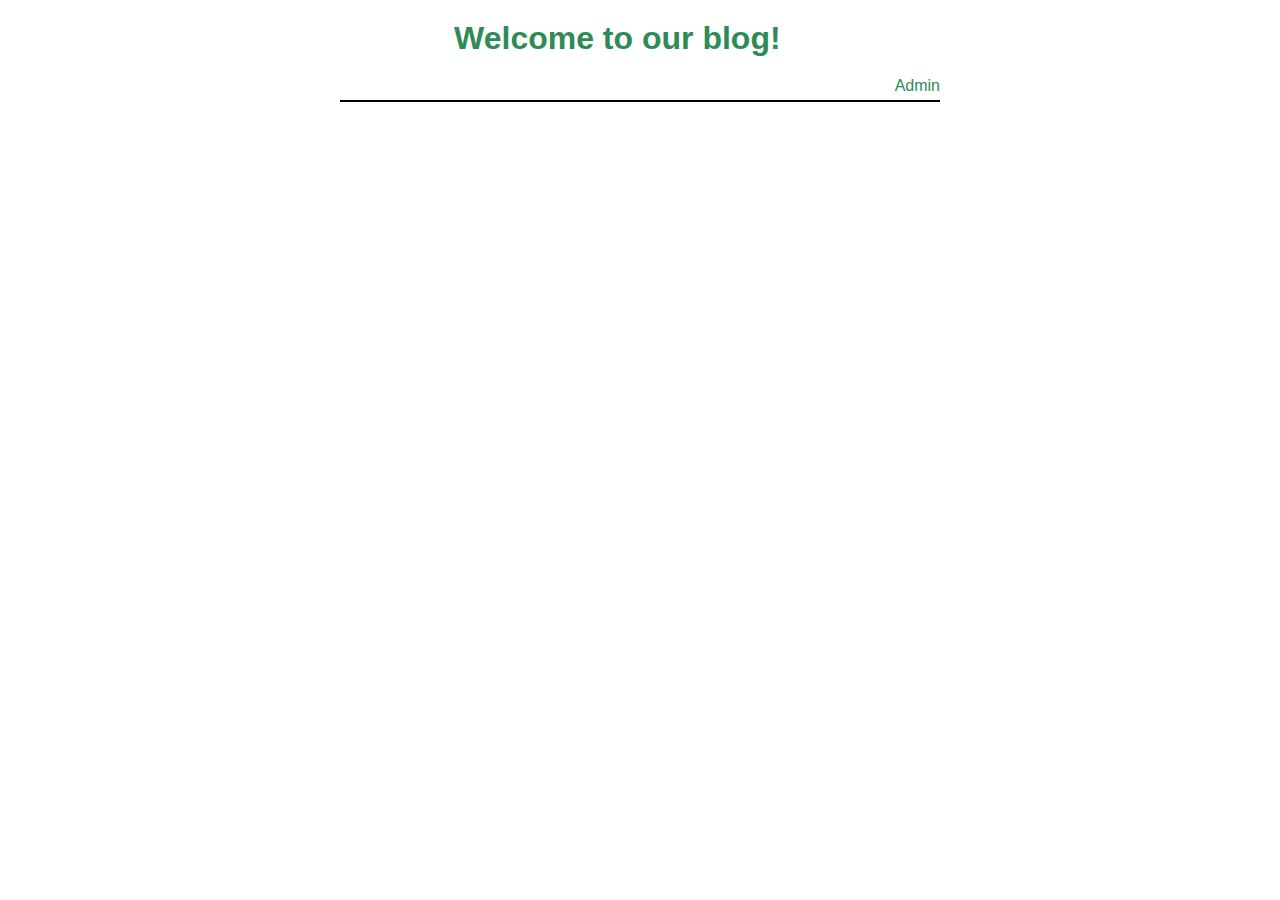
<file: index.html>
<html lang="en">
<head>
    <meta charset="UTF-8">
    <meta name="viewport" content="width=device-width, initial-scale=1.0">
    <title>Document</title>
    <link rel="stylesheet" href="css/style.css">
    <link rel="stylesheet" href="admin/css/basic-style.css">
</head>
<body>
    <header id="header">
        <h1 id="head-line">Welcome to our blog!</h1>
        <div id="link-div">
        <!-- <a href="admin/index.html" class="admin-link">Admin</a> -->
        </div>
    </header>

    <div id="new-section-div">
    <!-- <section id="post-section"> -->
        <!-- <h1>Titel</h1>
        <h2>Author</h2>
        <i>Date</i>
        <p>Tags</p>
        <p id="text">Lorem ipsum dolor sit amet consectetur adipisicing elit. Quae numquam sunt magnam eius delectus. 
            Voluptatum rerum suscipit natus fugiat nesciunt explicabo doloribus nobis, nam iste laudantium 
            asperiores minima inventore nostrum?<a href="post.html">Read more</a></p> -->
        <!-- </section> -->
    </div>
    <script src="js/posts.js"></script>
</body>
</html>
</file>
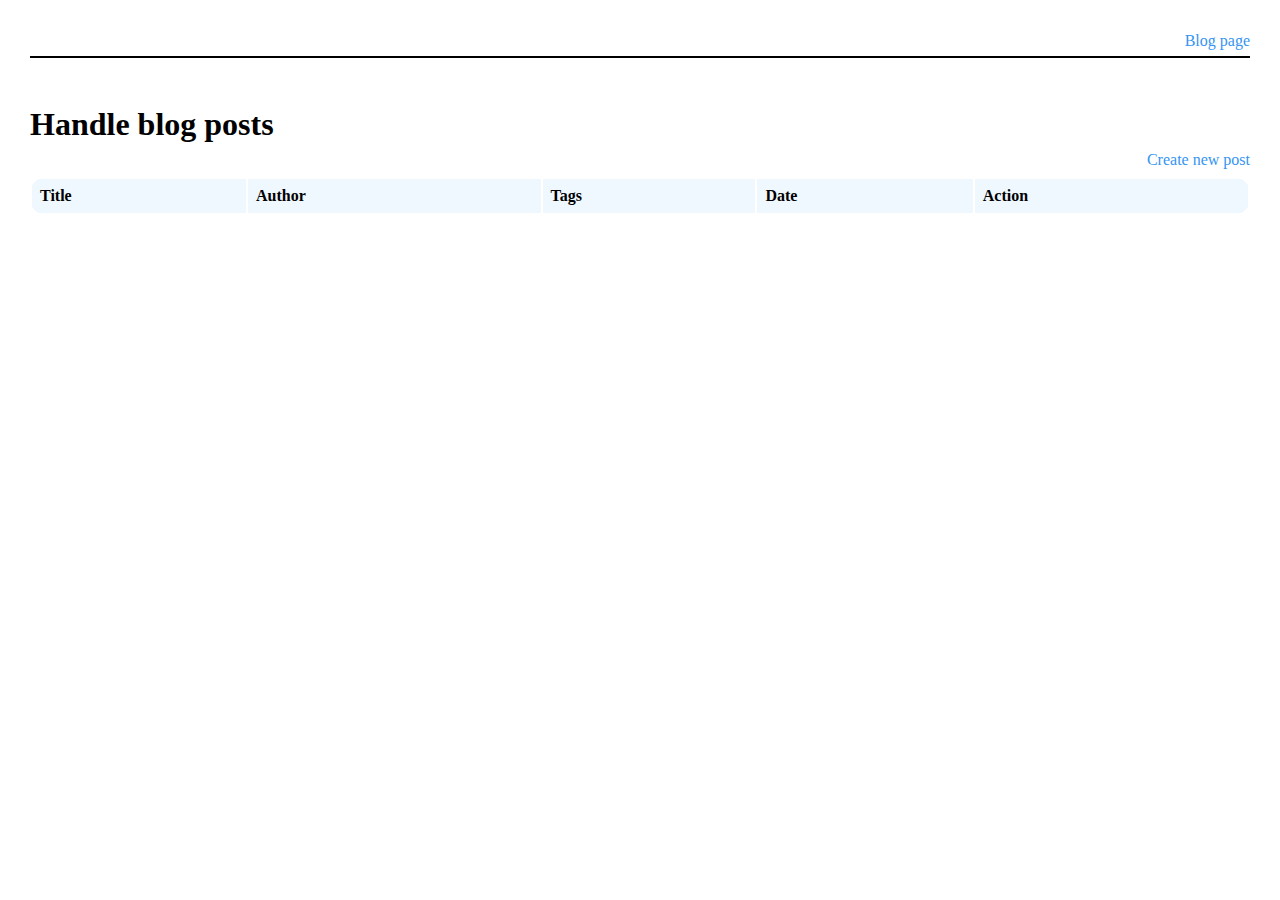
<file: admin/index.html>
<html lang="en">
<head>
    <meta charset="UTF-8">
    <meta name="viewport" content="width=device-width, initial-scale=1.0">
    <title>Document</title>
    <link rel="stylesheet" href="css/post.css">
</head>
<body>

    <div class="container">

		<section class="section">
			<div class="section__inner">

				<nav class="section__menu">
					<a href="../index.html">Blog page</a>
				</nav>
				
				<table class="table">
					<div class="table__content">
						<h1 class="table__title">Handle blog posts</h1>
						<a href="create-post.html">Create new post</a>
					</div>
		
					<thead>
						<tr class="table__row">
							<th class="table__head">
								<p>Title</p>
							</th>
							<th class="table__head">
								<p>Author</p>
							</th>
							<th class="table__head">
								<p>Tags</p>
							</th>
							<th class="table__head">
								<p>Date</p>
							</th>
							<th class="table__head">
								<p>Action</p>
							</th> 
						</tr>
					</thead>
		
					<tbody class="table__body">
		
						<!-- <tr class="table__row">
							<td class="table__data">I'm studying Webdesign</td>
							<td class="table__data">Natalia Sundström</td>
							<td class="table__data">Front end, Back end, Javascript, HTML</td>
							<td class="table__data">2022-12-08</td>
							<td class="table__data">
								<a href="">Update</a>
								<a href="">Delete</a>
							</td>
						</tr>
						<tr class="table__row">
							<td class="table__data">I'm studying Webdesign</td>
							<td class="table__data">Natalia Sundström</td>
							<td class="table__data">Front end, Back end, Javascript, HTML</td>
							<td class="table__data">2022-12-08</td>
							<td class="table__data">
								<a href="">Update</a>
								<a href="">Delete</a>
							</td>
							
						</tr>
						<tr class="table__row">
							<td class="table__data">I'm studying Webdesign</td>
							<td class="table__data">Natalia Sundström</td>
							<td class="table__data">Front end, Back end, Javascript, HTML</td>
							<td class="table__data">2022-12-08</td>
							<td class="table__data">
								<a href="">Update</a>
								<a href="">Delete</a>
							</td>
		
						</tr> -->
		
					</tbody>
		
				</table>
				

			</div>
		</section>


    </div>
	
    <script src="js/manage-posts.js"></script>
</body>
</html>
</file>
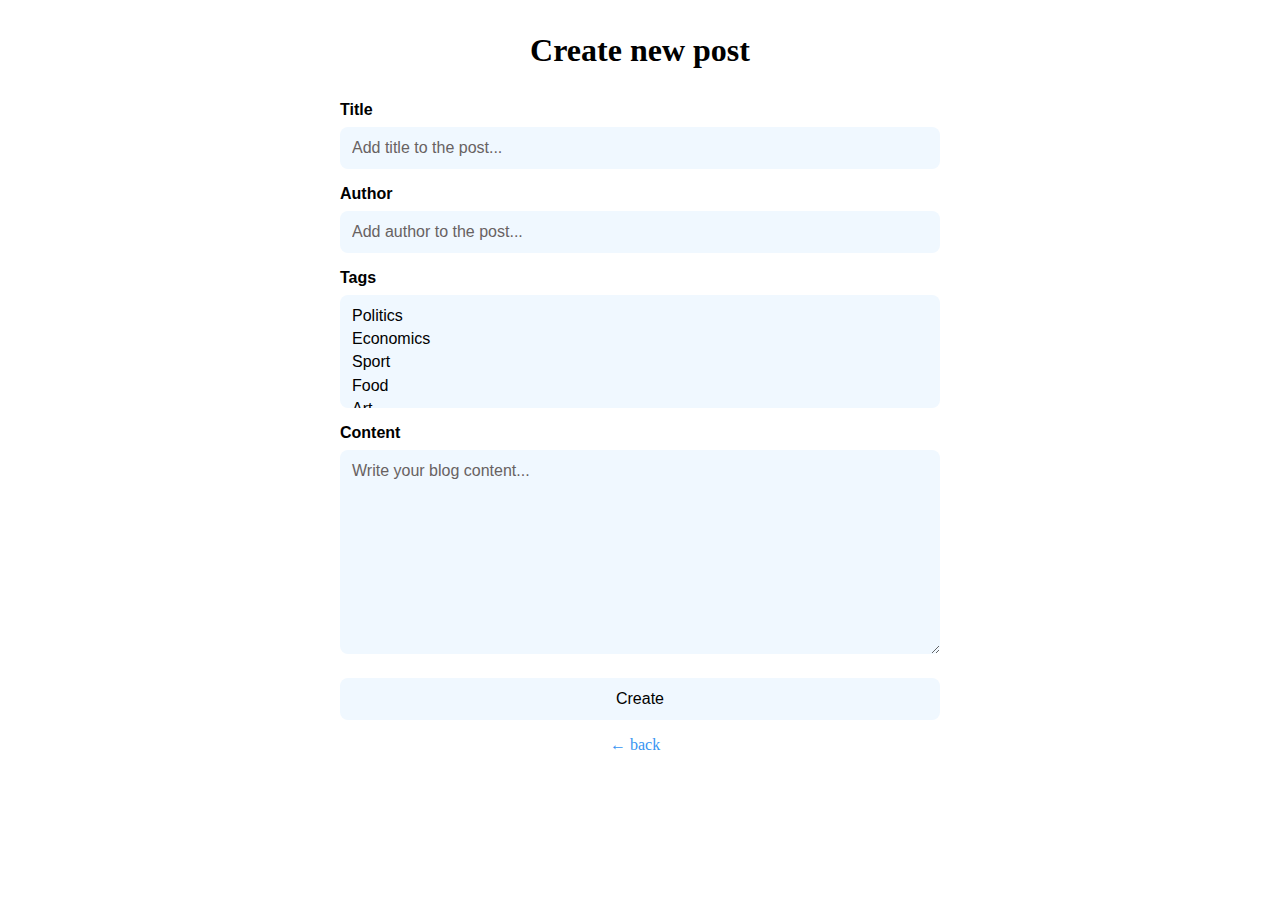
<file: admin/create-post.html>
<html lang="en">
<head>
    <meta charset="UTF-8">
    <meta name="viewport" content="width=device-width, initial-scale=1.0">
    <title>Document</title>
    <link rel="stylesheet" href="css/create-post.css">
</head>
<body>
    <div class="container">

        <section class="create-post">
            <div class="create-post__inner">
                <h1>Create new post</h1>
        
                <form action="" class="create-post__form">
                    <div class="create-post__title">
                        <label for="title">Title</label>
                        <input type="text" name="title" id="title" placeholder="Add title to the post..." required>
                    </div>
        
                    <div class="create-post__author">
                        <label for="name">Author</label>
                        <input type="text" name="name" id="name" placeholder="Add author to the post..." required>
                    </div>
        
                    <div class="create-post__tags">
                        <!-- <input type="text" name="tags" id="tags" placeholder="Add tags to the post..."> -->
                        
                        <label for="tags">Tags</label>
                        <select name="tags" id="tags" multiple size="4" required>
                            <option value="Politics">Politics</option>
                            <option value="Economics">Economics</option>
                            <option value="Sport">Sport</option>
                            <option value="Food">Food</option>
                            <option value="Art">Art</option>
                            <option value="Cars">Cars</option>
                            <option value="Travel">Travel</option>
                        </select>
        
                    </div>
        
                    <div class="create-post__content">
                        <label class="content">Content</label>
                        <textarea name="content" id="content" placeholder="Write your blog content..." cols="30" rows="10" wrap="hard" required></textarea>
                    </div>
        
                    <div class="create-post__buttons">
                        <input type="submit" class="create-post__button-submit" value="Create">
                        <!-- <button type="sumbmit">Create</button> -->
                        <a href="index.html" class="create-post__button-back">&#x2190; back</a>
                    </div>
                </form>

            </div>
        </section>

    </div>

    <script src="js/create-post.js"></script>
</body>
</html>
</file>
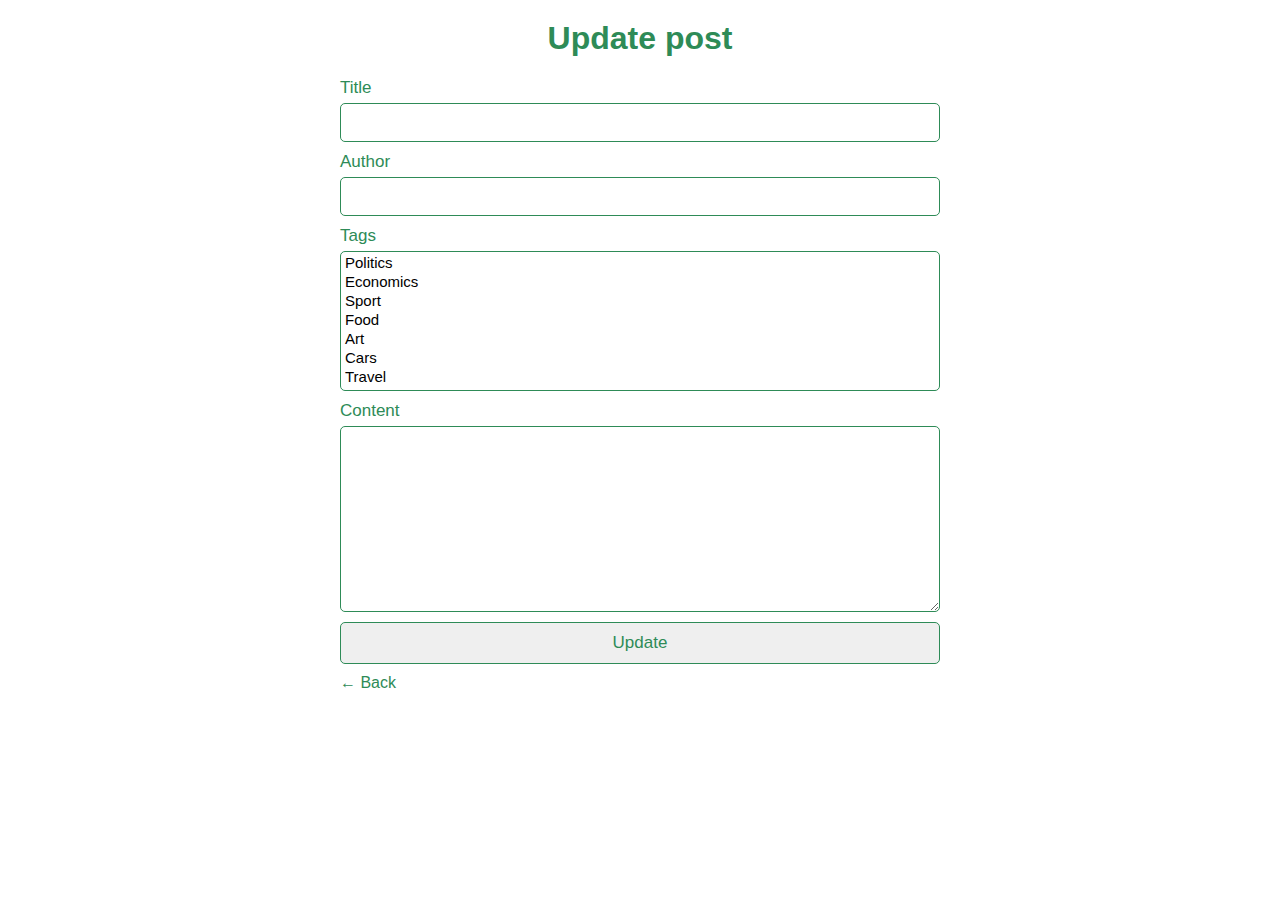
<file: admin/update-post.html>
<html lang="en">
<head>
    <meta charset="UTF-8">
    <meta name="viewport" content="width=device-width, initial-scale=1.0">
    <title>Document</title>
    <link rel="stylesheet" href="css/update-style.css">
</head>
<body>
    <div class="container">
        <h1>Update post</h1>

        <form action="" id="update-post-form">
            <div class="update-post-title">
                <label for="title">Title</label>
                <input type="text" name="title" id="title">
            </div>

            <div>
                <label for="name">Author</label>
                <input type="text" name="name" id="name">
            </div>

            <div class="update-tags">
                <label for="tags">Tags</label>
                    <select name="tags" id="tags" multiple>
                        <option value="Politics">Politics</option>
                        <option value="Economics">Economics</option>
                        <option value="Sport">Sport</option>
                        <option value="Food">Food</option>
                        <option value="Art">Art</option>
                        <option value="Cars">Cars</option>
                        <option value="Travel">Travel</option>
                    </select>
            </div>

            <div>
                <label>Content</label>
                <textarea name="content" id="content" cols="30" rows="10" wrap="hard"></textarea>
            </div>

            <div>
                <input type="submit" class="submit-btn"value="Update">
                <a href="index.html">&#x2190; Back</a>
            </div>
        </form>

    </div>

    <script src="js/update-post.js"></script>
</body>
</html>
</file>
<file: css/style.css>
body {
    margin: 0;
    padding: 0;
}
#head-line{
    margin: 0 auto;
    text-align: center;
    font-family: 'Gill Sans', 'Gill Sans MT', Calibri, 'Trebuchet MS', sans-serif;
    color: seagreen;
    margin-top: 20px;
}
#header{
    border-bottom: 2px solid black;
    height: 100px;
    width: 600px;
    margin-left: auto;
    margin-right: auto;
    display: flex;
    align-content: flex-end;
    justify-content: end;
}

#link-div{
    display: flex;
    align-items:flex-end; 
    justify-content:end;

}

.admin-link, .read-more{
    font-family: 'Gill Sans', 'Gill Sans MT', Calibri, 'Trebuchet MS', sans-serif;
    color: seagreen;
    text-decoration: none;
}

.admin-link{
    padding-bottom: 5px;
}

.admin-link:hover{
    color: lightseagreen;
}
#text{
    inline-size: 600px; 
    overflow: hidden;
      
}
#post-section{ 
    width: 600px;
    margin-top: 20px;
    border-bottom: 2px solid black;
    font-family: 'Gill Sans', 'Gill Sans MT', Calibri, 'Trebuchet MS', sans-serif;
}

#headline{
    margin-top: 10px;
    font-family: 'Gill Sans', 'Gill Sans MT', Calibri, 'Trebuchet MS', sans-serif;
    color: seagreen;
}

#new-section-div{
    display: flex;
    flex-direction: column;
    justify-content: center;
    align-items: center;
}

.read-more:hover{
    color: lightseagreen;
}

.content {
    max-width: 600px;
    display: flex;
    flex-direction: column;
    justify-content: center; 
    margin: 0 auto;
    margin-top: 100px;
    padding-top: 20px;
    font-family: 'Gill Sans', 'Gill Sans MT', Calibri, 'Trebuchet MS', sans-serif;
} 

.content__title,
.content__author,
.content__text, 
.content__tags {
    margin: 0;
}

.content__title {
    padding-top: 20px;
    border-top: 2px solid black;
    padding-bottom: 1rem;
    color: seagreen;
}

.content__text {
    padding: 0.5rem 0 1rem 0;
    overflow-wrap: break-word;
}

.content__button {
    padding-top: 5px;
    text-decoration: none;
    color: black;
    color: seagreen;
    width: 60px;


}

.content__button:hover{
    color: lightseagreen;
}

.admin-btn-link{
    display: flex;
    align-content: flex-end;
    justify-content: end;
    color: seagreen;
    font-family: 'Gill Sans', 'Gill Sans MT', Calibri, 'Trebuchet MS', sans-serif;
    text-decoration: none;
    padding-bottom: 5px;
}

.content__tags{
    padding-bottom: 10px;
    border-bottom: 2px solid black;
}
</file>
<file: admin/css/basic-style.css>
:root {
    --grid-container: minmax(30px, 1fr) [inner-start] minmax(0, 78rem) [inner-end] minmax(30px, 1fr);
    --color-blue: #3694f2;
    --color-light-blue: #f0f8ff;
    --color-blue-hover: #82bbf3;
    --color-white: #FFFF;
    --color-black: #000;
}

body {
    margin: 0;
    padding: 0;
    font-family: 'poppins', 'sans-serif';
}
</file>
<file: admin/css/post.css>
@import 'basic-style.css';

.section {
    display: grid;
    grid-template-columns: var(--grid-container);
}

.section__inner {
    grid-column: inner;
}

.section__menu {
    margin-top: 32px;
    padding-bottom: 0.5rem;
    position: relative;
}

.section__menu::before {
    content: '';
    height: 2px;
    width: 100%;
    position: absolute;
    background-color: black;
    bottom: 0;
}

.section__menu a,
.table__content a {
    text-decoration: none;
    display: flex;
    justify-content: right;
    color: var(--color-blue);
}

.section__menu a:hover,
.table__content a:hover {
    color: var(--color-blue-hover);
}

.table__content a {
    text-decoration: none;
}

.table__content {
    margin: 3rem 0 0.5rem 0;
}

.table__content h1 {
    margin: 0;
    padding-bottom: 0.5rem;
}

.table {
    width: 100%;
    margin-bottom: 32px;
    border-radius: 1rem;
    background-color: var(--color-light-blue);
}

.table,
.table__head,
.table__data,
.table__row {
    border-collapse: collapse;
    border: 2px solid white;
    padding: 0.5rem;
    
}

.table__head p {
    text-align: left;
}

.table__data .delete-buttons,
.table__data .update-buttons {
    text-decoration: none;
    color: var(--color-blue);

}

.table__data .delete-buttons:hover,
.table__data .update-buttons:hover {
    color: var(--color-blue-hover);

}

.table__data .update-buttons::after {
    content: '|';
    margin-left: 0.25rem;
    color: black;
}
</file>
<file: admin/css/create-post.css>
@import 'basic-style.css';

.create-post {
    display: grid;
    grid-template-columns: var(--grid-container);
    padding: 2rem 0 2rem 0;
}

.create-post__inner {
    grid-column: inner;
}

.create-post__inner h1 {
    padding: 0;
    margin: 0;
    text-align: center;
    padding-bottom: 2rem;
}

form {
    max-width: 600px;
    margin: 0 auto;
}

input,
textarea {
    padding: 0.75rem;
    
}

select {
    padding: 0.625rem;
}

input,
textarea,
select {
    background-color: var(--color-light-blue);
    border: none;
    width: 100%;
    margin: 0.5rem 0 1rem 0;
    border-radius: 0.5rem;
    font-size: 1rem;
}

input:focus,
select:focus,
textarea:focus {
    outline-color: var(--color-blue-hover);
}

select option {
    color: var(--color-black);
    padding: 2px;
}

select option:hover {
    background-color: var(--color-blue-hover);
    cursor: pointer;
} 

select option:checked {
    box-shadow: 0 0 10px 100px var(--color-blue) inset;

}

label, 
::placeholder,
textarea {
    font-family: 'poppins', sans-serif;
}

label,
::placeholder,
.create-post__button-submit {
    color: var(--color-black);
}

label {
    font-weight: 700;
}

::placeholder {
    color: #686262;
}

.create-post__button-submit:hover {
    cursor: pointer;
    background-color: var(--color-blue-hover);
    font-size: 1rem;
}

.create-post__button-back {
    text-decoration: none;
    color: var(--color-blue);
    font-size: 1rem;
    display: block;
    width: 3.75rem;
    margin: 0 auto;
}


.create-post__button-back:hover {
    color: var(--color-blue-hover);
}
</file>
<file: admin/css/update-style.css>
h1, 
a, 
label, 
.submit-btn {
    font-family: 'Gill Sans', 'Gill Sans MT', Calibri, 'Trebuchet MS', sans-serif;
    color: seagreen;
}

label,
.submit-btn {
    font-size: 17px;
}

input,
select, 
textarea {
    width: 100%;
    margin-bottom: 10px;
    border-radius: 5px;
    border: 1px solid seagreen;
    font-size: 15px;
}

label {
    display: block;
    padding-bottom: 5px;
}

h1 {
    text-align: center;
}

.container {
    max-width: 600px;
    margin: 20px auto;
}

select {
    padding: 2px;
    height: 140px;
}

input {
    padding: 10px;
}

.submit-btn:hover {
    color: lightseagreen;
    cursor: pointer;
}

form a {
    margin: 0 auto;
    width: 60px;
}

a {
    text-decoration: none;
}

a:hover {
    color: lightseagreen;
}
</file>
